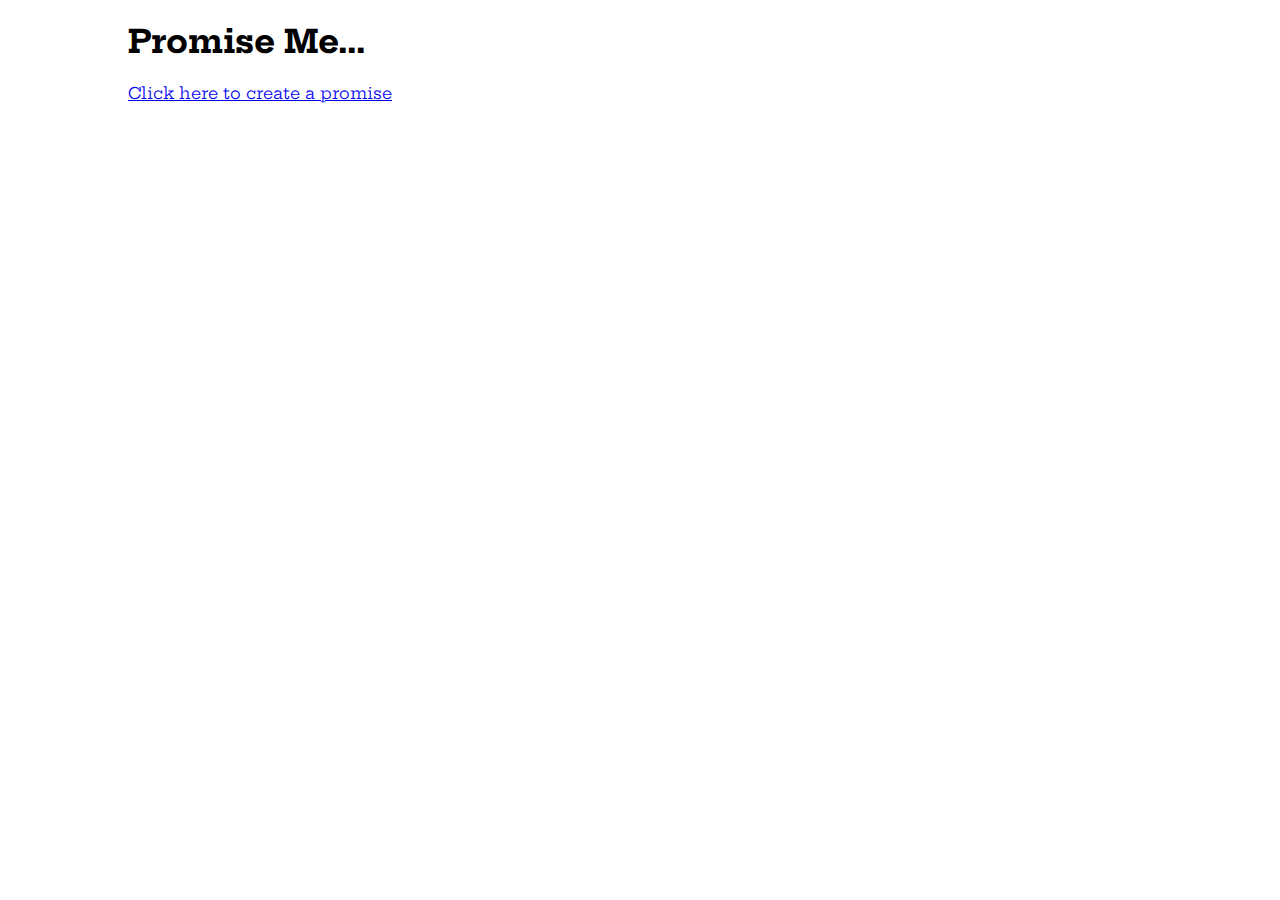
<file: index.html>
<!DOCTYPE html>
<html lang='en'>
<head>
  <title>Assignment #5, Task 3</title>
  <meta charset='utf-8'>  
  <link href='https://fonts.googleapis.com/css?family=Hepta+Slab&display=swap' rel='stylesheet'>
  <link rel='stylesheet' type='text/css' href='style.css' />
  <script src='script.js'></script>
</head>
<body> 
    <h1>Promise Me...</h1>
    <a href='#' id='actionCreate'>Click here to create a promise</a>
    <br>
    <br>
    <a href='#' id='actionComplete' class='hidden'>Promise Complete! Click here to reset</a>
</body>
</html>
</file>
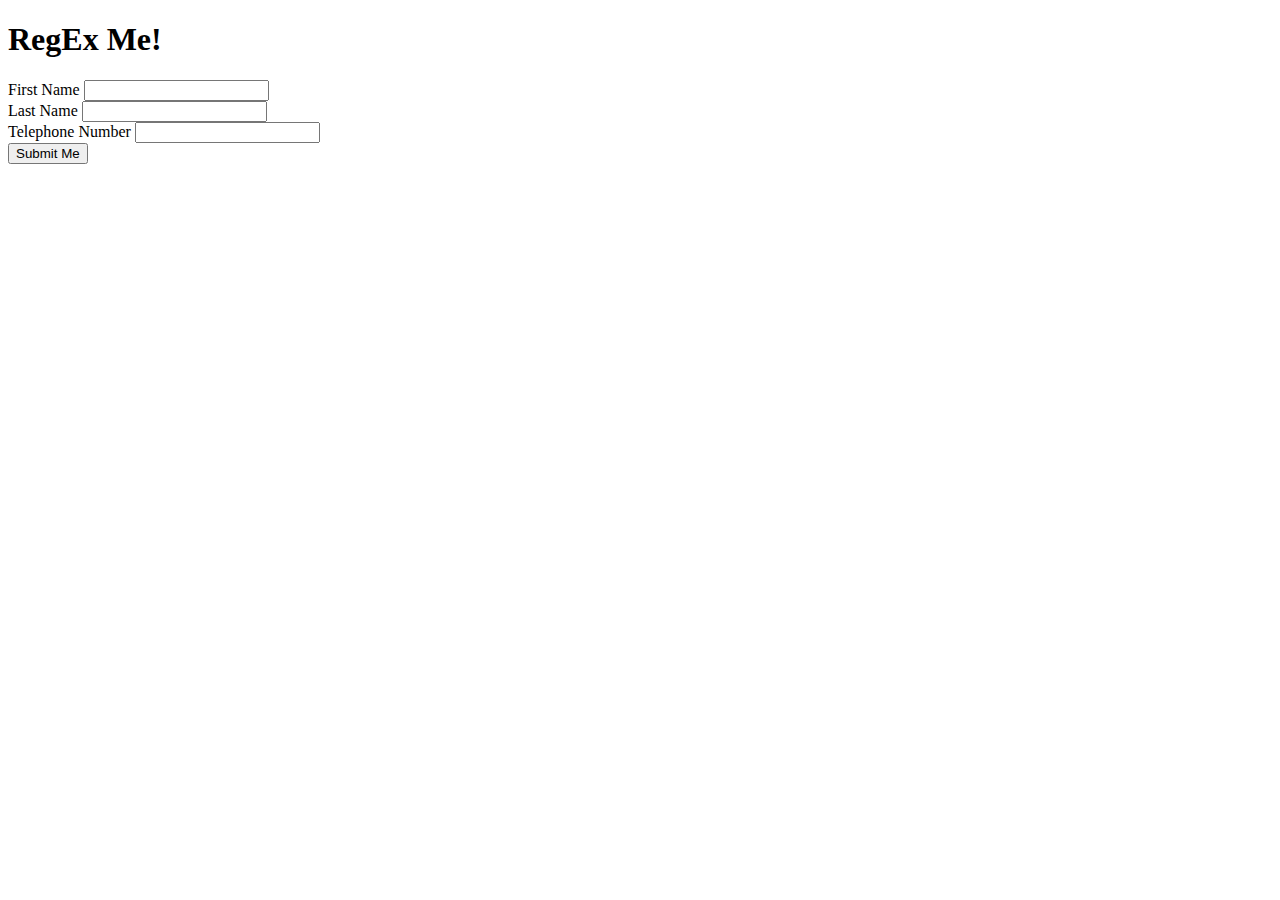
<file: task01/index.html>
<!DOCTYPE html>
<html lang="en">
<head>
  <title>Assignment #5, Task 1</title>
  <meta charset="utf-8">
  <script src="script.js"></script>
</head>
<body>
  <h1>RegEx Me!</h1>
  <form id='myForm'>
    <label for="firstName">First Name</label>
    <input type="text" id="firstName" name="firstName" />
    <br>
    <label for="lastName">Last Name</label>
    <input type="text" id="lastName" name="lastName" />
    <br>
    <label for="telephoneNumber">Telephone Number</label>
    <input type="text" id="telephoneNumber" name="telephoneNumber" />
    <br>
    <input type="submit" value="Submit Me"/>
  </form>  
</body>
</html>
</file>
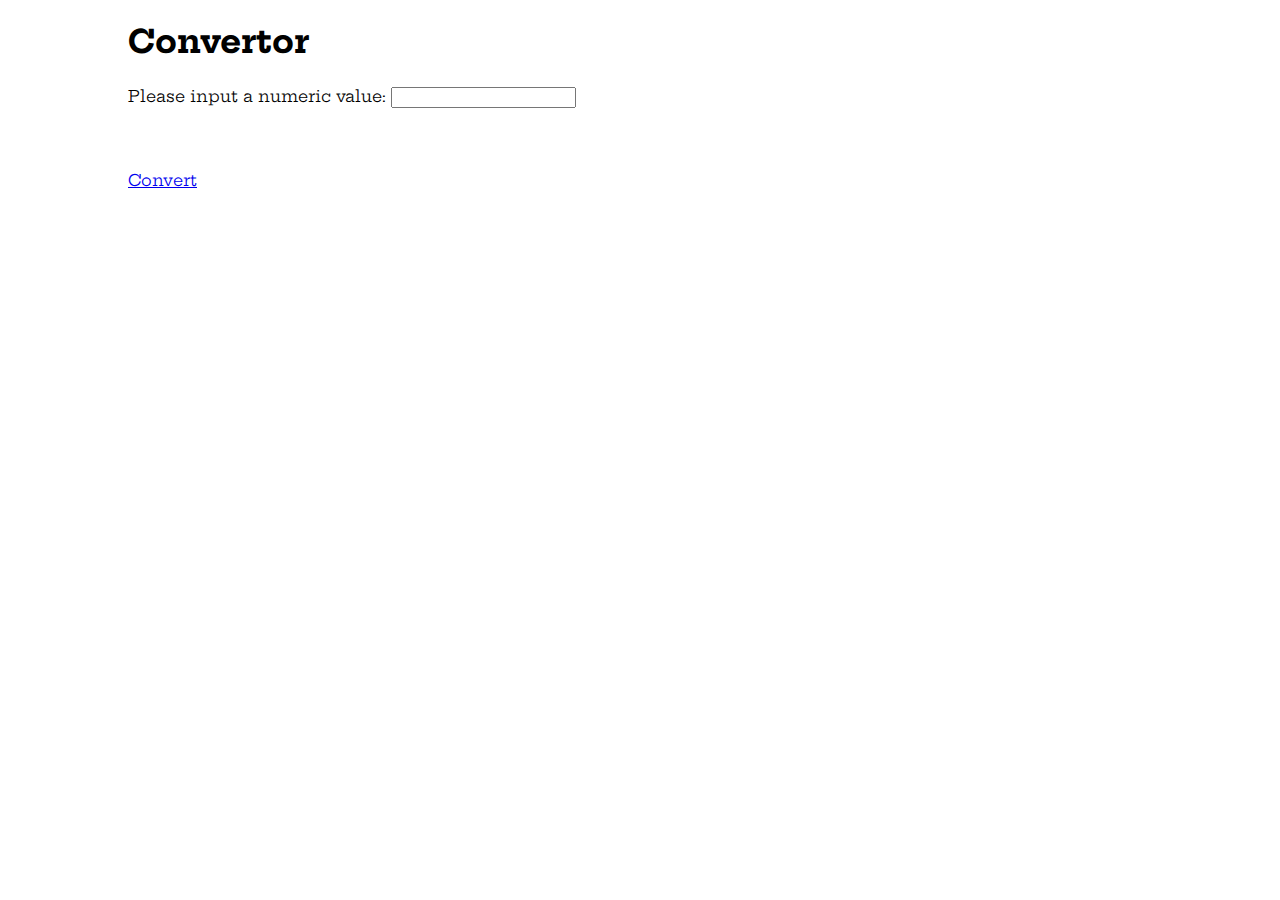
<file: task02/index.html>
<!DOCTYPE html>
<html lang='en'>
<head>
  <title>Assignment #5, Task 2</title>
  <meta charset='utf-8'>  
  <link href='https://fonts.googleapis.com/css?family=Hepta+Slab&display=swap' rel='stylesheet'>
  <link rel='stylesheet' type='text/css' href='style.css' />
  <script src='script.js'></script>
</head>
<body> 
    <h1>Convertor</h1>
    <div id='errorHolder' class='hidden'>
      <ul id='errorList'></ul>
    </div>
    <label for="userInput">Please input a numeric value:</label>
    <input type="text" id="userInput" name="userInput" />
    <div id="convertFromHolder" class="hidden">
      <label for="convertFrom">Convert From</label>
      <select id="convertFrom" name="convertFrom">
        <option id=''>-- Select an Option --</option>
        <option id='meters'>Meters</option>
        <option id='liters'>Liters</option>
        <option id='kilos'>Kilos</option>
        <option id='celsius'>Celsius</option>
      </select>
    </div>
    <div id="convertToHolder" class="hidden">
      <label for="convertTo">Convert To</label>
      <select type="text" id="convertTo" name="convertTo"></select> 
    </div>
    <br />
    <div>
      <a href='#' id='action'>Convert</a>
    </div>
    <br><br>
    <div id='resultHolder'></div>
    
</body>
</html>
</file>
<file: style.css>
body {
    font-family: 'Hepta Slab', serif;
    margin:auto;
    width:80%;
}


div {
    padding: 10px 10px 10px 10px;
}

.visible {
    visibility: visible;
}

.hidden {
    visibility: hidden;
}
.clock {
    position:absolute;
    top:0;
    right:0;
    border-style: dotted solid;
    background:rgb(224, 214, 214);
}
</file>
<file: task02/style.css>
body {
    font-family: 'Hepta Slab', serif;
    margin:auto;
    width:80%;
}

#errorHolder {
    background:red;
    color:white;
    margin-top:25px;
    margin-bottom:25px;
}

.visible {
    visibility: visible;
}

.hidden {
    visibility: hidden;
}
</file>
